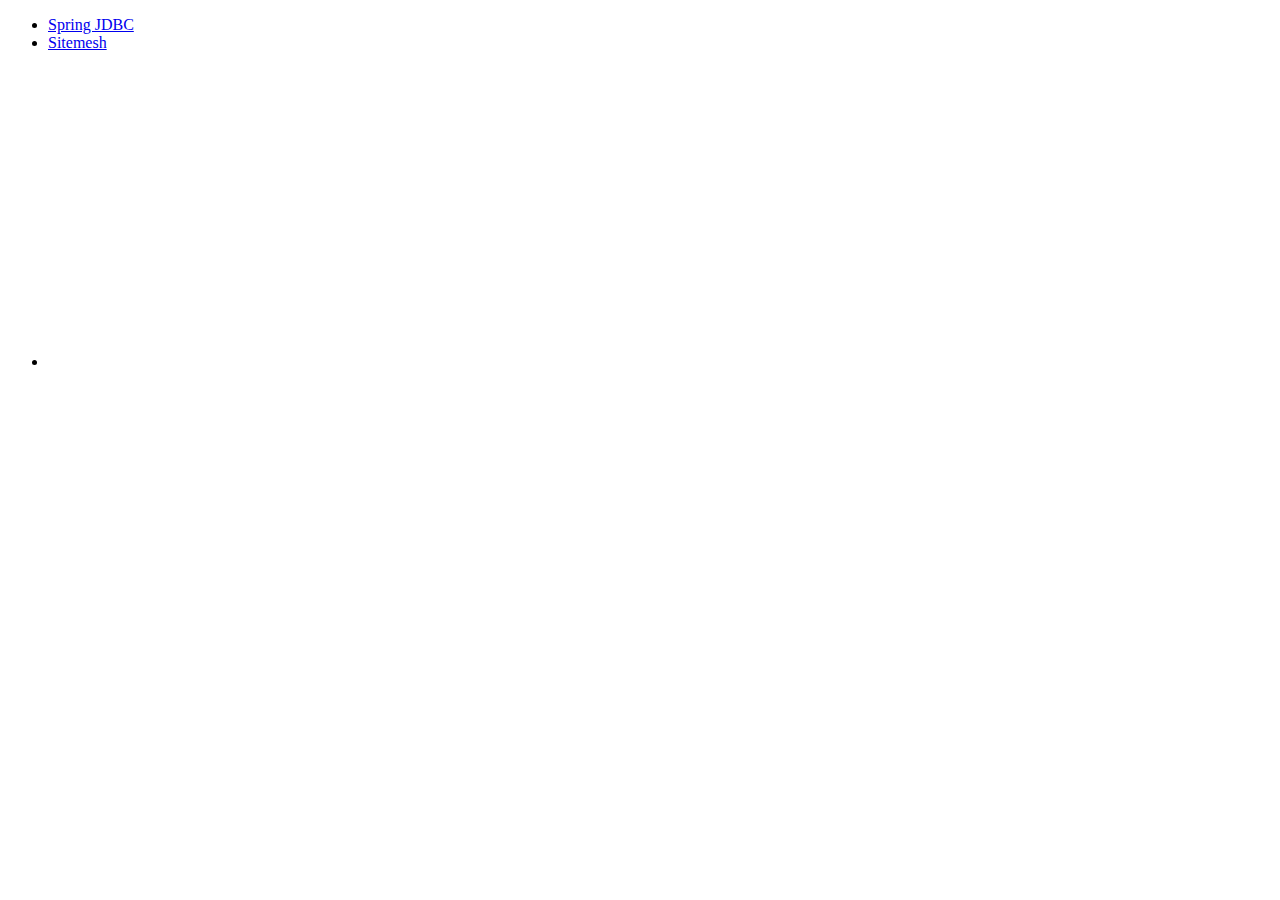
<file: index.html>
<!DOCTYPE html>
<html lang="en">
  <head>
    <meta charset="utf-8">
    <meta http-equiv="X-UA-Compatible" content="IE=edge">
    <meta name="viewport" content="width=device-width,initial-scale=1.0">
    <title>vue-cli</title>
  </head>
  <body>
    <noscript>
      <strong>Hello Choi</strong>
    </noscript>
  
    <div>
        <ul>
            <li><a href="https://ngbear1217.github.io/spring-jdbc.html">Spring JDBC</a></li>
            <li><a href="https://cofs.tistory.com/273"> Sitemesh</a></li>
          <li>
            <iframe width="560" height="315" src="https://www.youtube.com/embed/QGRTyhPf0ng" title="YouTube video player" frameborder="0" allow="accelerometer; autoplay; clipboard-write; encrypted-media; gyroscope; picture-in-picture" allowfullscreen></iframe>
          </li>
          </ul>
    </div>
  </body>
</html>
</file>
